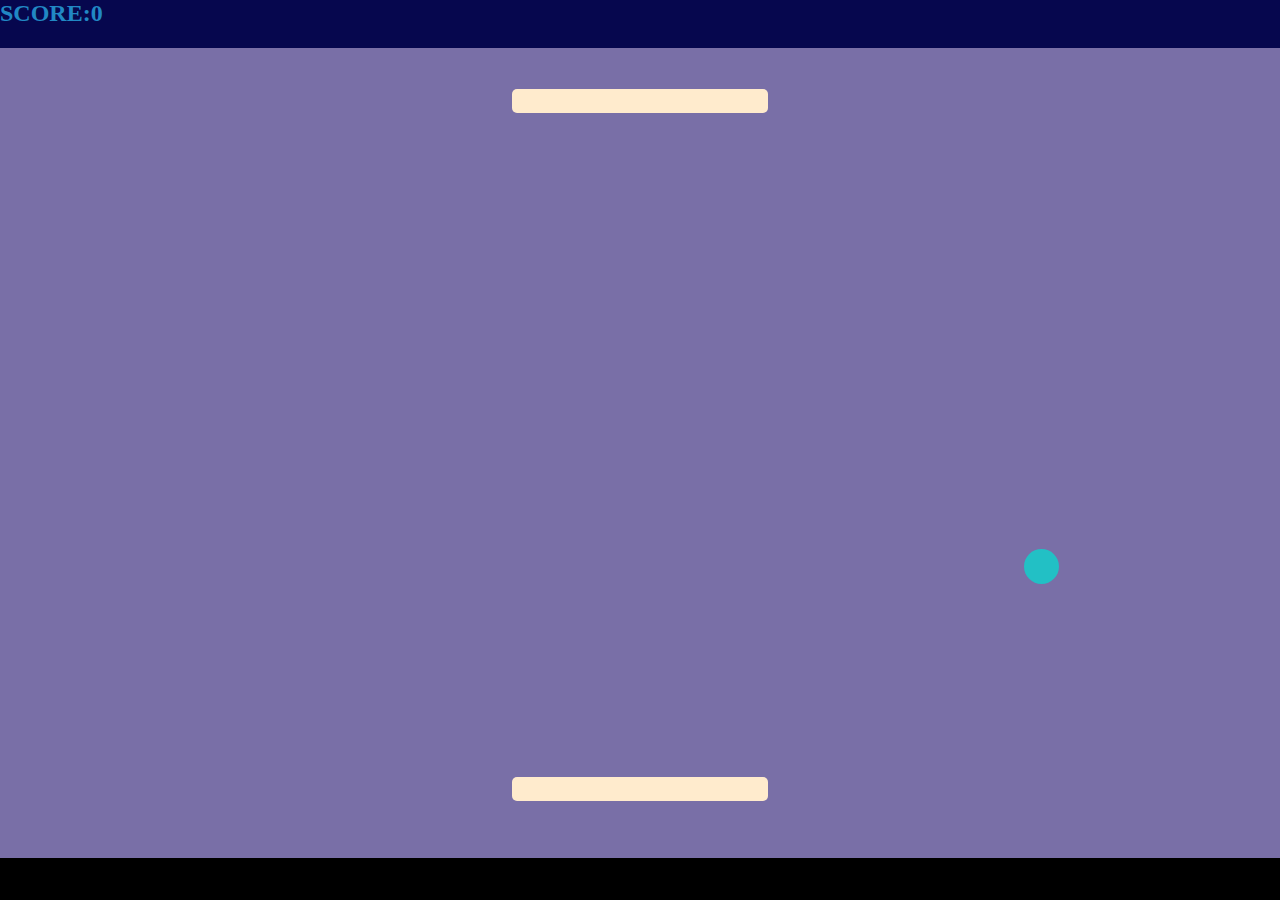
<file: ping_pong/index.html>
<!DOCTYPE html>
<html lang="en">
<head>
    <meta charset="UTF-8">
    <meta http-equiv="X-UA-Compatible" content="IE=edge">
    <meta name="viewport" content="width=device-width, initial-scale=1.0">
    <link rel="stylesheet" href="i.css">
    <title>Document</title>
</head>
<body>
    <nav>
        <p id="navbar">SCORE:<span id="score"></span></p>   
    </nav>
    <div class="game">
        <div id="b1"></div>
        <div class="ballArea">
            <div id="ball"></div>
        </div>
        <div id="b2"></div>
    </div>

    <script src="i.js"></script>
    </body>
</html>
</file>
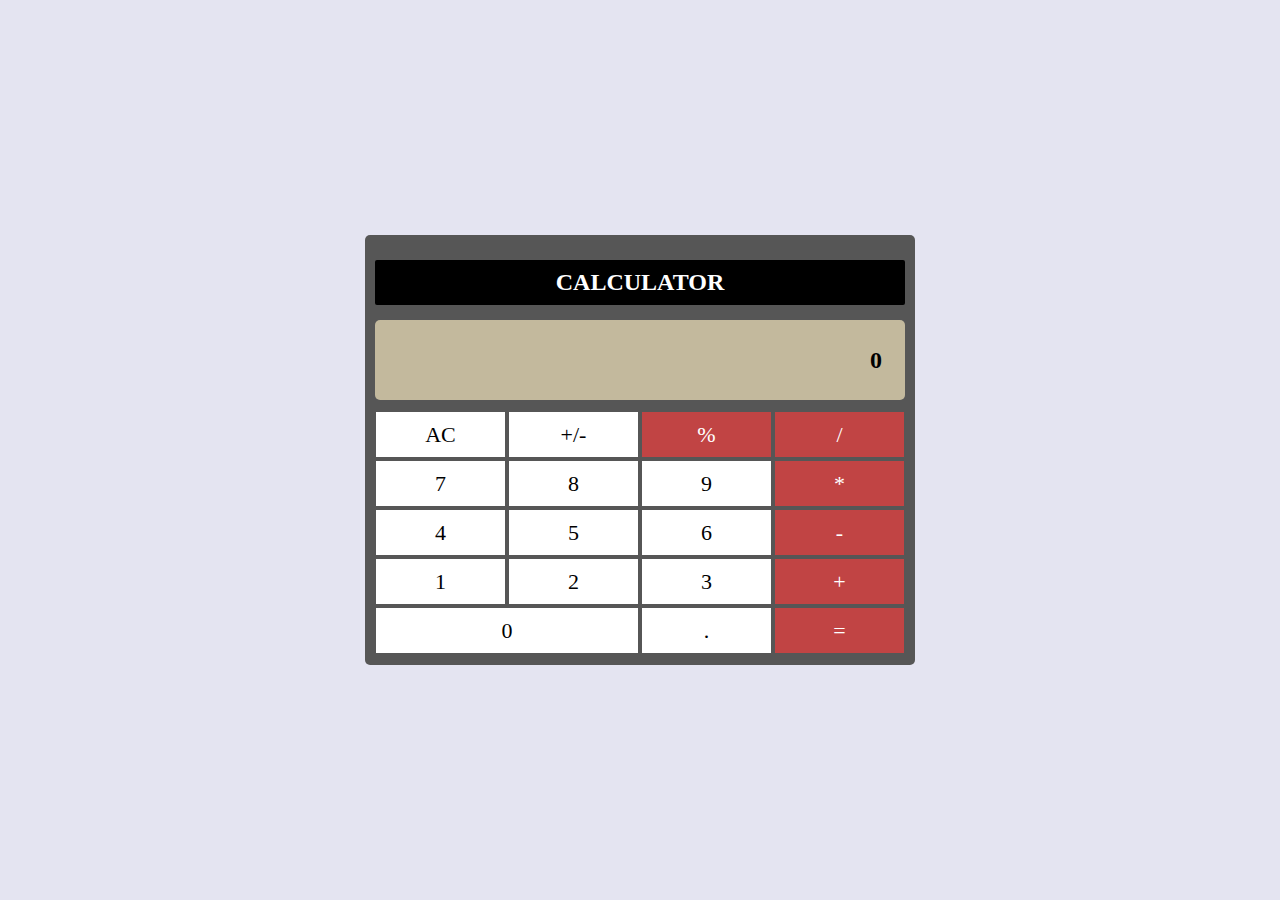
<file: calculator/calH.html>
<!DOCTYPE html>
<html lang="en">
<head>
    <meta charset="UTF-8">
    <meta http-equiv="X-UA-Compatible" content="IE=edge">
    <meta name="viewport" content="width=device-width, initial-scale=1.0">
    <title>Calculator</title>
    <link rel="stylesheet" href="calC.css">
    <link rel="shortcut icon" href="./002-system.png" type="image/png">

</head>
<body>
    <div class="main">
        <div class="title">
            <h2>CALCULATOR</h2>
        </div>
        <div class="scrn">
            <h2 id="F">0</h2>
        </div>
        <div class="btns">
            <div class="btn" id="b1">AC</div>
            <div class="btn" id="b2">+/-</div>
            <div class="btn b-r" id="b3">%</div>
            <div class="btn b-r" id="b4">/</div>
            <div class="btn" id="b5">7</div>
            <div class="btn" id="b6">8</div>
            <div class="btn" id="b7">9</div>
            <div class="btn b-r" id="b8">*</div>
            <div class="btn" id="b9">4</div>
            <div class="btn" id="b10">5</div>
            <div class="btn" id="b11">6</div>
            <div class="btn b-r" id="b12">-</div>
            <div class="btn" id="b13">1</div>
            <div class="btn" id="b14">2</div>
            <div class="btn" id="b15">3</div>
            <div class="btn b-r" id="b16">+</div>
            <div class="btn b-0" id="b17">0</div>
            <div class="btn" id="b18">.</div>
            <div class="btn b-r" id="b19">=</div>
        </div>
    </div>

    <script src="j.js"></script>
</body>
</html>
</file>
<file: ping_pong/i.css>
*{
    margin: 0px;
    padding:0px;
}
body{
    background-color: black;
}

#navbar{
    font-weight: 900;
    font-size: 1.5rem;
    
    background-color: rgb(6, 7, 78);
    color: rgb(33, 136, 196);
    height: 3rem;
}

.game{
    width: 100%;
    height: 90vh;
    background-color: rgb(121, 111, 167);

    position: relative;
}

#b1{
    position: absolute;
    top: 5%;
    left: 40%;
    background-color: blanchedalmond;
    border-radius: 5px;
    height: 1.5rem;
    width: 20%;
}
#b2{
    position: absolute;
    top:90%;
    left: 40%;
    background-color: blanchedalmond;
    border-radius: 5px;
    height: 1.5rem;
    width: 20%;
}
.ballArea{
    position: relative;
    top: 9.7%;
    background-color: rgb(121, 111, 167);
    height: 80.3%;
    width: 100%;
}
#ball{
    position: absolute;
    top: 50%;
    left: 50%;
    background-color: rgb(34, 192, 197);
    height: 35px;
    width: 35px;
    border-radius: 50%;
}
</file>
<file: calculator/calC.css>
*{
    margin: 0;
    padding: 0;
}
body{
    height: 100vh;
    display: flex;
    justify-content: center;
    align-items: center;
    background-color: #e4e4f1 ;
}

.main{
    width: 550px;
    height: 430px;
    background-color: #565656;
    border-radius: 5px;
}
.title{
    display: flex;
    justify-content: center;
    align-items: center;
    background-color: black;
    color: white;
    height: 45px;
    margin: 25px 10px 15px;
    border-radius: 2px;
}
.scrn{
    background-color: #c3b99d;
    height: 80px;
    margin: 0px 10px 10px;
    border-radius: 5px;
    align-items: center;
    display: flex;
    justify-content: flex-end;
}
.btns{
    display: grid;
    grid-template-columns: auto auto auto auto;
    justify-content: center;
}

.btn{
    display: flex;
    justify-content: center;
    align-items: center;
    font-size: 22px;
    background-color: white;
    margin: 2px 2px;
    height: 45px;
    width: 129px;
    transition: all 0.5s ease;
}
.btn:hover {
    background-color: #FFC877;
}
.b-r{
    background-color: #C14444;
    color: white;
}
.b-0{
    width: 262px;
    grid-column: 1/3;
}
#F{
    display: flex;
    justify-content: flex-end;
    width: 100%;
    margin: 23px;
}
</file>
